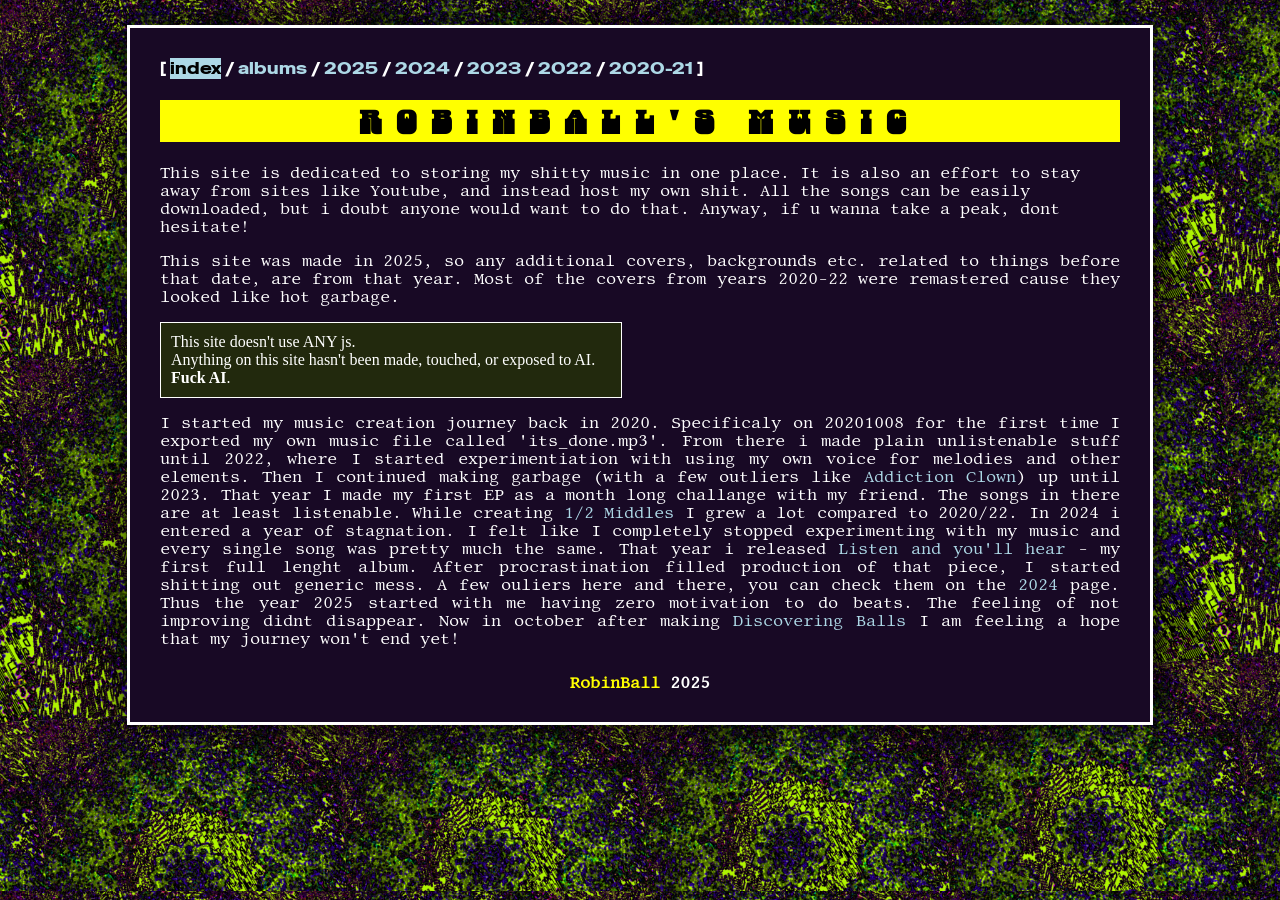
<file: index.html>
<!doctype html>
<html class="no-js" lang="">
    <head>
        <meta charset="utf-8">
        <meta http-equiv="x-ua-compatible" content="ie=edge">
        <title>RobinBall Music</title>
        <meta name="description" content="">
        <meta name="viewport" content="width=device-width, initial-scale=1.0">

        <link rel="stylesheet" href="style.css">
        <link rel="icon" type="image/png" href="./favicon.png">

    </head>
    <body>
        <div id="container">

            <div id="nav">
                [ <a href="./index.html" class="current">index</a> /
                <a href="./albums.html">albums</a> /
                <a href="./years/2025.html">2025</a> /
                <a href="./years/2024.html">2024</a> /
                <a href="./years/2023.html">2023</a> /
                <a href="./years/2022.html">2022</a> /
                <a href="./years/2021.html">2020-21</a> ]
            </div>

            <div id="header">
                <h1>RobinBall's Music</h1>
            </div>

            <div id="content">
                <p style="margin-top: 0;">This site is dedicated to storing my shitty music in one place. It is also an effort to stay away from sites like Youtube, and instead host my own shit. All the songs can be easily downloaded, but i doubt anyone would want to do that. Anyway, if u wanna take a peak, dont hesitate!</p>
                <p style="margin-top: 16px; text-align: justify;">This site was made in 2025, so any additional covers, backgrounds etc. related to things before that date, are from that year. Most of the covers from years 2020-22 were remastered cause they looked like hot garbage.</p>
                <p id="frame">This site doesn't use ANY js.<br>Anything on this site hasn't been made, touched, or exposed to AI.<br><b>Fuck AI</b>.</p>
                <p style="margin-top: 16px; text-align: justify;">I started my music creation journey back in 2020. Specificaly on 20201008 for the first time I exported my own music file called 'its_done.mp3'. From there i made plain unlistenable stuff until 2022, where I started experimentiation with using my own voice for melodies and other elements. Then I continued making garbage (with a few outliers like <a href="./years/2022.html#ac">Addiction Clown</a>) up until 2023. That year I made my first EP as a month long challange with my friend. The songs in there are at least listenable. While creating <a href="./albums.html">1/2 Middles</a> I grew a lot compared to 2020/22. In 2024 i entered a year of stagnation. I felt like I completely stopped experimenting with my music and every single song was pretty much the same. That year i released <a href="./albums.html">Listen and you'll hear</a> - my first full lenght album. After procrastination filled production of that piece, I started shitting out generic mess. A few ouliers here and there, you can check them on the <a href="./years/2024.html">2024</a> page. Thus the year 2025 started with me having zero motivation to do beats. The feeling of not improving didnt disappear. Now in october after making <a href="./years/2025.html#db">Discovering Balls</a> I am feeling a hope that my journey won't end yet!</p>
            </div>

            <div id="footer"><a href="https://bald2beman.github.io">RobinBall</a> 2025</div>

        </div>
    </body>
</html>
</file>
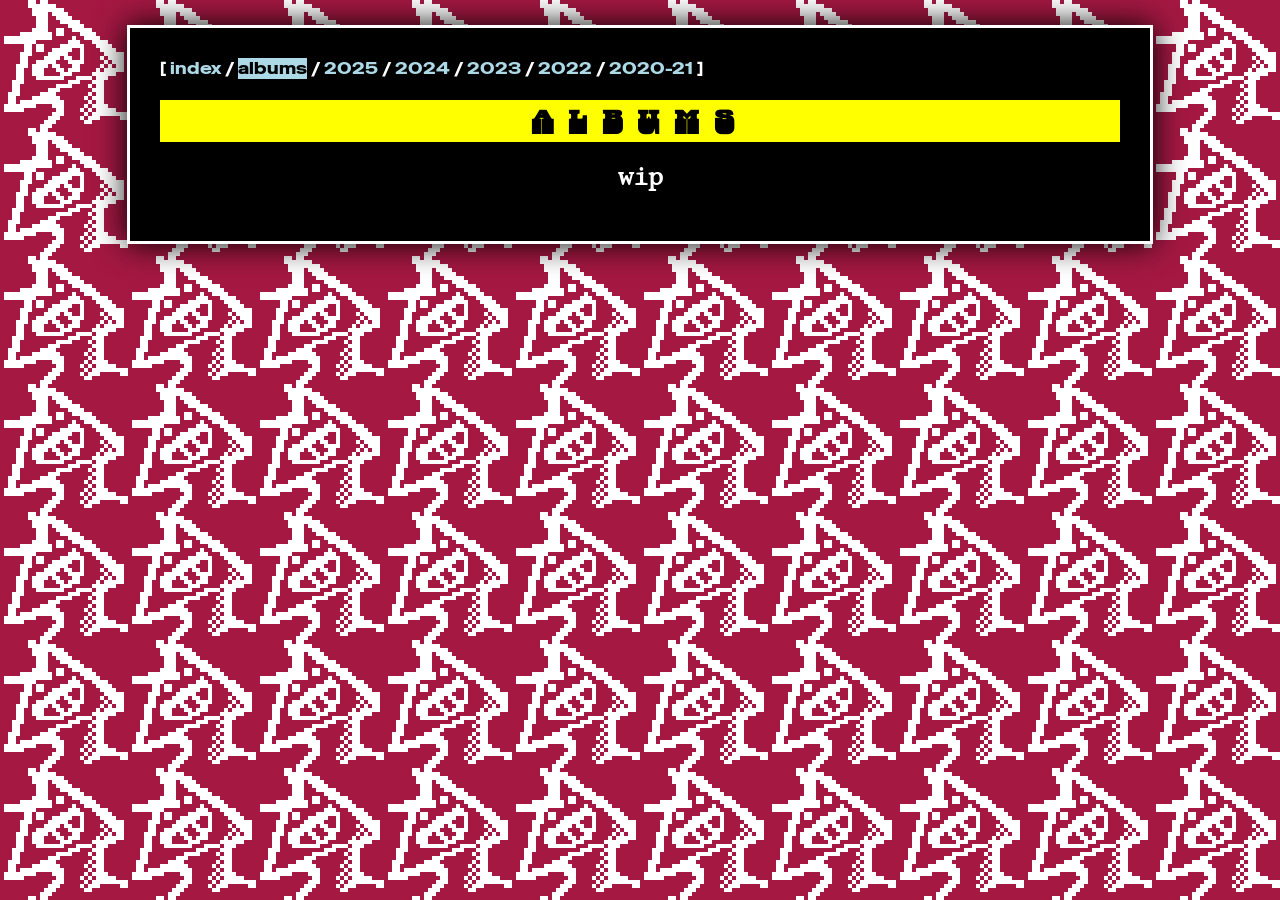
<file: albums.html>
<!doctype html>
<html class="no-js" lang="">
    <head>
        <meta charset="utf-8">
        <meta http-equiv="x-ua-compatible" content="ie=edge">
        <title>2025 Music</title>
        <meta name="description" content="">
        <meta name="viewport" content="width=device-width, initial-scale=1">

        <link rel="stylesheet" href="./years/years.css">
        <link rel="icon" type="image/png" href="./favicon.png">

    </head>

    <style>
     body { background-image: url("./favicon.png"); background-repeat: repeat; background-size: 10% auto; image-rendering: pixelated;; }
    </style>

    <body>
        <div id="container">
            <div id="nav">
                [ <a href="./index.html">index</a> /
                <a href="./albums.html" class="current">albums</a> /
                <a href="./years/2025.html">2025</a> /
                <a href="./years/2024.html">2024</a> /
                <a href="./years/2023.html">2023</a> /
                <a href="./years/2022.html">2022</a> /
                <a href="./years/2021.html">2020-21</a> ]
            </div>

            <div id="header"><h1>Albums</h1></div>
            <h2 style="text-align: center;">wip</h2>
        </div>
    </body>
</html>
</file>
<file: style.css>
html, body, div { margin: 0; padding: 0; border: 0 none; }
@font-face { font-family: 'LibertinusMono'; src: url('./fonts/LibertinusMono.ttf') format('truetype'); font-weight: normal; font-style: normal; }
@font-face { font-family: 'Danfo'; src: url('./fonts/Danfo.ttf') format('truetype'); font-weight: normal; font-style: normal; }
@font-face { font-family: 'SpecialGothic'; src: url('./fonts/SpecialGothicExpandedOne.ttf') format('truetype'); font-weight: normal; font-style: normal; }
body { font-family: LibertinusMono, sans-serif; background-image: url("./bg/index.webp"); background-repeat: repeat; background-size: 100% auto; }

#container { width: 960px; height: auto; margin: 25px auto; background-color: #180925; border: 3px solid #fff; padding: 30px; color: white; box-shadow: 0 0 30px 0 black; }
#content { width: 960px; float: left;}

a { text-decoration: none; color: lightblue; }
a:hover { font-style: italic; }
a:visited { color: lightblue; text-decoration: inherit; }
a.current { color: black; background-color: lightblue; }
h1 { font-family: Danfo, sans; letter-spacing: 15px; background-color: yellow; color: black; text-align: center;}

#nav { font-family: SpecialGothic, sans-serif; }
#nav a:hover { text-decoration: wavy underline; font-style: normal; }

#footer { clear: both; padding-top: 10px; font-weight: bold; text-align: center; }
#footer a { color: yellow; }
#footer a:hover { color: white; text-decoration: wavy underline; }

#frame { font-family: serif-sans; border: 1px solid white; max-width: 55ch; padding: 10px; background-color: #22290D; text-align: justify; }
</file>
<file: years/years.css>
html, body, div { margin: 0; padding: 0; border: 0 none; }
#container { width: 960px; padding: 30px; margin: 25px auto; background-color: black; color: white; border: 3px solid #fff; box-shadow: 0 0 30px 0 black; }

@font-face { font-family: 'LibertinusMono'; src: url('../fonts/LibertinusMono.ttf') format('truetype'); font-weight: normal; font-style: normal; }
@font-face { font-family: 'Danfo'; src: url('../fonts/Danfo.ttf') format('truetype'); font-weight: normal; font-style: normal; }
@font-face { font-family: 'SpecialGothic'; src: url('../fonts/SpecialGothicExpandedOne.ttf') format('truetype'); font-weight: normal; font-style: normal; }

body { font-family: LibertinusMono; background-image: url("./a.jpg"); background-repeat: repeat; background-color: black; }
hr { border: 0; border-top: 1px solid black; margin: 20px; }

#nav { font-family: SpecialGothic, sans-serif; }
#nav a:hover { text-decoration: wavy underline; font-style: normal; }

#thoughts { text-align: justify; padding-bottom: 20px;}
.hr { margin: 0 auto; display: block; padding: 20px; }

a { text-decoration: none; color: lightblue; }
a:hover { font-style: italic; }
a:visited { color: lightblue; text-decoration: inherit; }
a.current { color: black; background-color: lightblue; }
h1 { font-family: Danfo, sans; letter-spacing: 15px; background-color: yellow; color: black; text-align: center;}
</file>
